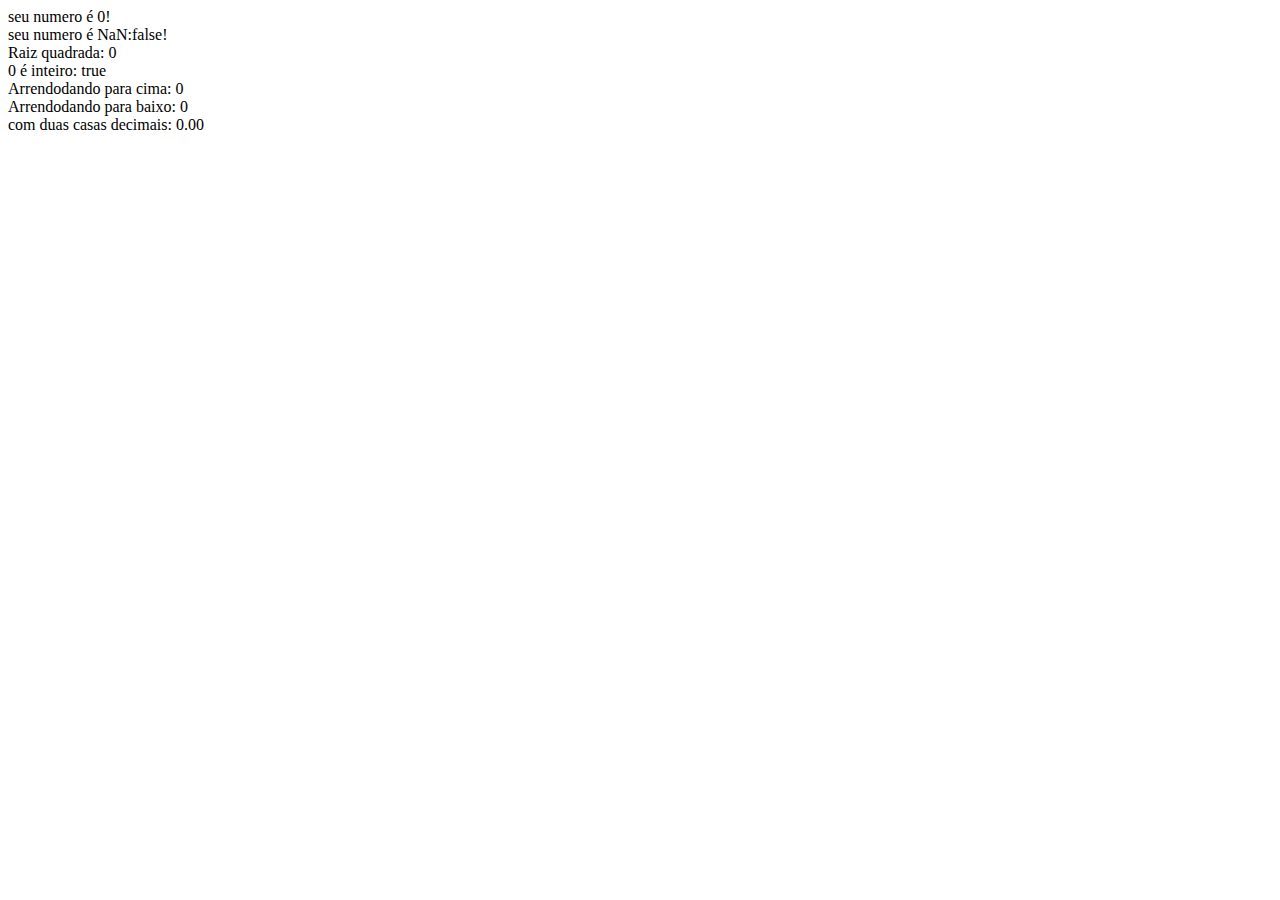
<file: JS-basico/aula-10/index.htm>
<!DOCTYPE html>
<html lang="pt-BR">
<head>
    <meta charset="UTF-8">
    <meta http-equiv="X-UA-Compatible" content="IE=edge">
    <meta name="viewport" content="width=device-width, initial-scale=1.0">
    <title>Exercício numero 3</title>
</head>
<body>
    <script src="./ex3.js">
        
    </script>
</body>
</html>
</file>
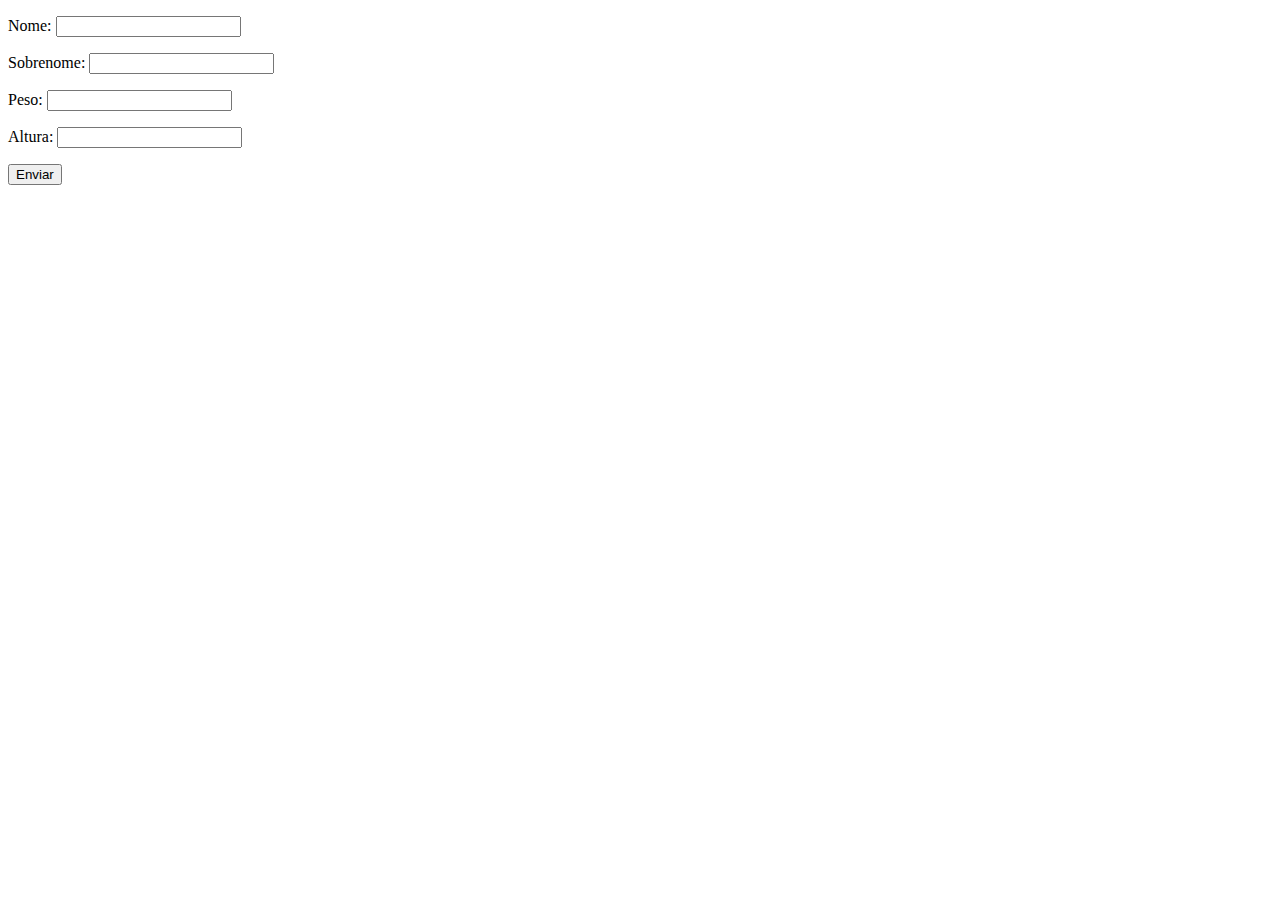
<file: JS-basico/aula-14/index.html>
<!DOCTYPE html>
<html lang="pt-BR">
<head>
    <meta charset="UTF-8">
    <meta http-equiv="X-UA-Compatible" content="IE=edge">
    <meta name="viewport" content="width=device-width, initial-scale=1.0">
    <title>Document</title>
</head>
<body>
    <form class="form" action=""  method="get">
        <p>Nome: <input type="text" class="nome"></p>
        <p>Sobrenome: <input type="text" class="sobrenome"></p>
        <p>Peso: <input type="text" class="peso"></p>
        <p>Altura: <input type="text" class="altura"></p>
        <button>Enviar</button>
    </form>

    <div class="result"></div>

    <script src="./script/ex4.js"></script>
</body>
</html>
</file>
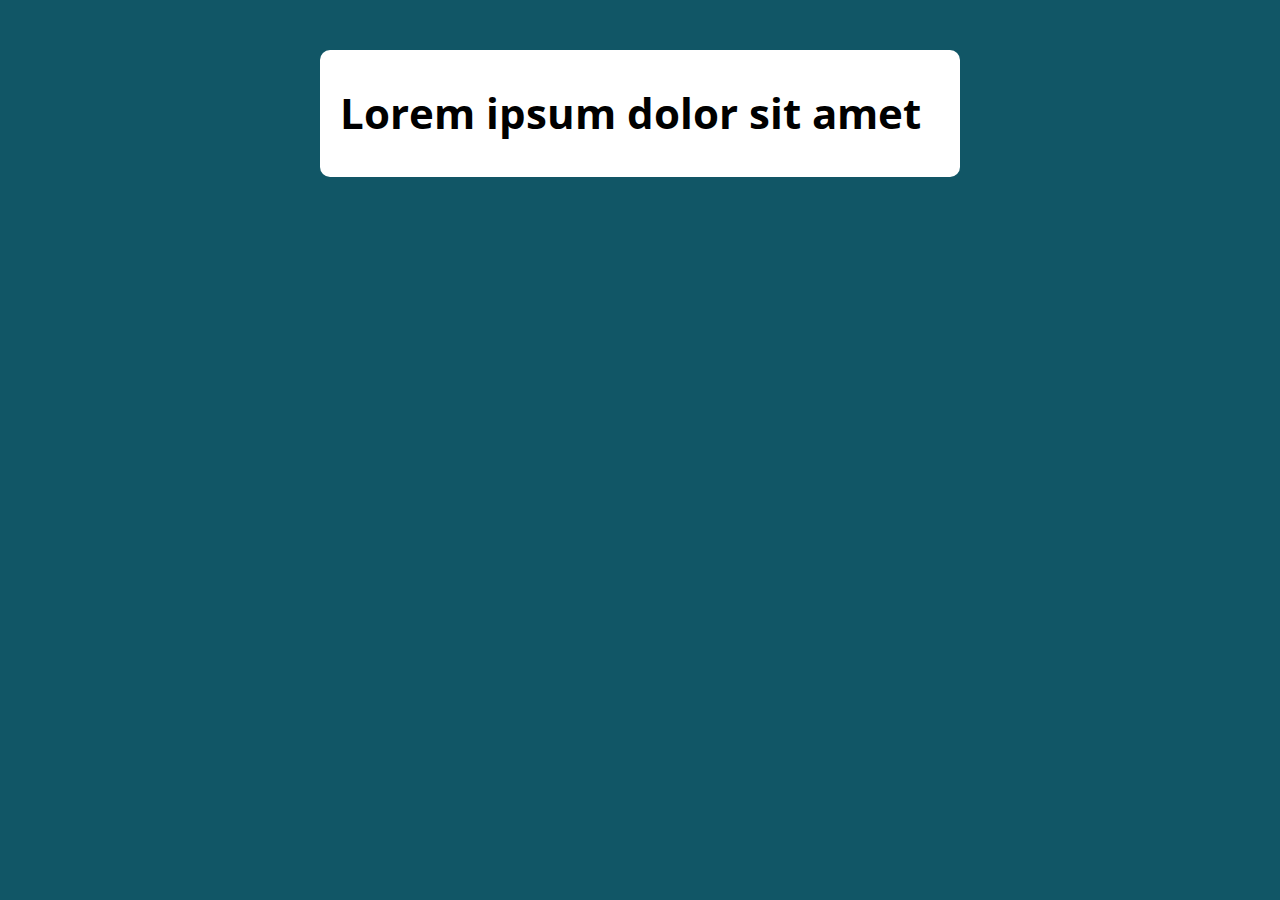
<file: JS-logica_para_comp/aula-10/index.html>
<!DOCTYPE html>
<html lang="pt-BR">
  <head>
    <meta charset="UTF-8" />
    <meta name="viewport" content="width=device-width, initial-scale=1.0" />
    <meta http-equiv="X-UA-Compatible" content="ie=edge" />
    <title>Modelo</title>
    <link rel="stylesheet" href="./assets/css/style.css" />
  </head>

  <body>
    <section class="container">
      <h1>Lorem ipsum dolor sit amet</h1>
    </section>

    <script src="./assets/js/main.js"></script>
  </body>
</html>
</file>
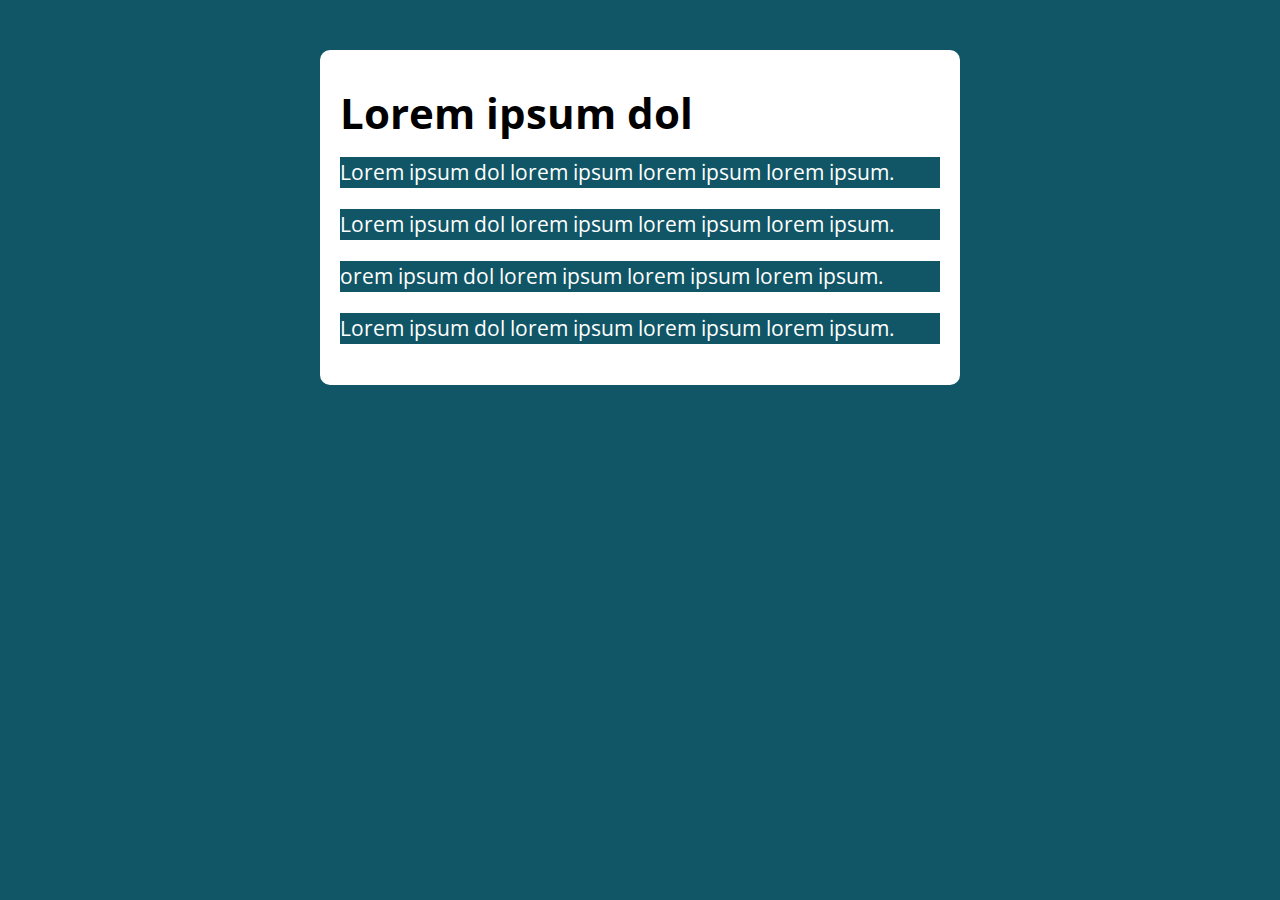
<file: JS-logica_para_comp/aula-17/index.html>
<!DOCTYPE html>
<html lang="pt-BR">

<head>
  <meta charset="UTF-8">
  <meta name="viewport" content="width=device-width, initial-scale=1.0">
  <meta http-equiv="X-UA-Compatible" content="ie=edge">
  <title>Modelo</title>
  <link rel="stylesheet" href="./assets/css/style.css">
</head>

<body>

  <section class="container">
    <h1>Lorem ipsum dol</h1>
    <div class="paragrafos"`>
      <p>Lorem ipsum dol lorem ipsum lorem ipsum lorem ipsum. </p>
      <p>Lorem ipsum dol lorem ipsum lorem ipsum lorem ipsum. </p>
      <p>orem ipsum dol lorem ipsum lorem ipsum lorem ipsum. </p>
      <p>Lorem ipsum dol lorem ipsum lorem ipsum lorem ipsum. </p>
    </div>
  </section>

  <script src="./assets/js/main.js"></script>
</body>

</html>
</file>
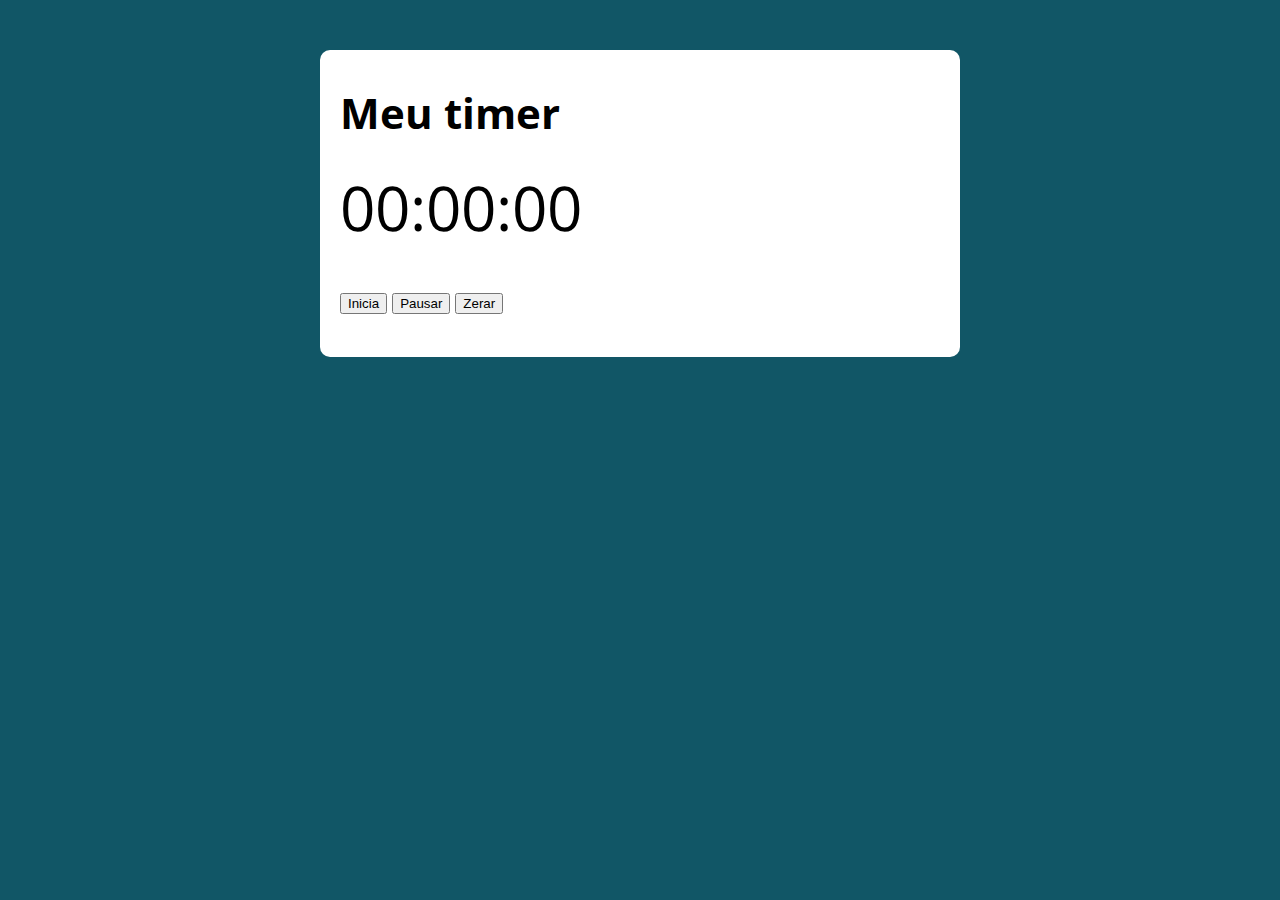
<file: JS-logica_para_comp/aula-20/index.html>
<!DOCTYPE html>
<html lang="pt-BR">
  <head>
    <meta charset="UTF-8" />
    <meta name="viewport" content="width=device-width, initial-scale=1.0" />
    <meta http-equiv="X-UA-Compatible" content="ie=edge" />
    <title>Modelo</title>
    <link rel="stylesheet" href="./assets/css/style.css" />
  </head>

  <body>
    <section class="container">
      <h1>Meu timer</h1>
      <p class="relogio">00:00:00</p>
      <p>
        <button class="iniciar">Inicia</button>
        <button class="pausar">Pausar</button>
        <button class="zerar">Zerar</button>
      </p>
    </section>

    <script src="./assets/js/main.js"></script>
  </body>
</html>
</file>
<file: JS-logica_para_comp/aula-10/assets/css/style.css>
@import url('https://fonts.googleapis.com/css?family=Open+Sans:400,700&display=swap');
:root {
  --primary-color: rgb(17, 86, 102);
  --primary-color-darker: rgb(9, 48, 56);
}

* {
  box-sizing: border-box;
  outline: 0;
}

body {
  margin: 0;
  padding: 0;
  background: var(--primary-color);
  font-family: 'Open sans', sans-serif;
  font-size: 1.3em;
  line-height: 1.5em;
}

.container {
  max-width: 640px;
  margin: 50px auto;
  background: #fff;
  padding: 20px;
  border-radius: 10px;
}

form input, form label, form button {
  display: block;
  width: 100%;
  margin-bottom: 10px;
}

form input {
  font-size: 24px;
  height: 50px;
  padding: 0 20px;
}

form input:focus {
  outline: 1px solid var(--primary-color);
}

form button {
  border: none;
  background: var(--primary-color);
  color: #fff;
  font-size: 18px;
  font-weight: 700;
  height: 50px;
  cursor: pointer;
  margin-top: 30px;
}

form button:hover {
  background: var(--primary-color-darker);
}
</file>
<file: JS-logica_para_comp/aula-17/assets/css/style.css>
@import url('https://fonts.googleapis.com/css?family=Open+Sans:400,700&display=swap');
:root {
  --primary-color: rgb(17, 86, 102);
  --primary-color-darker: rgb(9, 48, 56);
}

* {
  box-sizing: border-box;
  outline: 0;
}

body {
  margin: 0;
  padding: 0;
  background: var(--primary-color);
  font-family: 'Open sans', sans-serif;
  font-size: 1.3em;
  line-height: 1.5em;
}

.container {
  max-width: 640px;
  margin: 50px auto;
  background: #fff;
  padding: 20px;
  border-radius: 10px;
}

form input, form label, form button {
  display: block;
  width: 100%;
  margin-bottom: 10px;
}

form input {
  font-size: 24px;
  height: 50px;
  padding: 0 20px;
}

form input:focus {
  outline: 1px solid var(--primary-color);
}

form button {
  border: none;
  background: var(--primary-color);
  color: #fff;
  font-size: 18px;
  font-weight: 700;
  height: 50px;
  cursor: pointer;
  margin-top: 30px;
}

form button:hover {
  background: var(--primary-color-darker);
}
</file>
<file: JS-logica_para_comp/aula-20/assets/css/style.css>
@import url('https://fonts.googleapis.com/css?family=Open+Sans:400,700&display=swap');
:root {
  --primary-color: rgb(17, 86, 102);
  --primary-color-darker: rgb(9, 48, 56);
}

* {
  box-sizing: border-box;
  outline: 0;
}

body {
  margin: 0;
  padding: 0;
  background: var(--primary-color);
  font-family: 'Open sans', sans-serif;
  font-size: 1.3em;
  line-height: 1.5em;
}

.container {
  max-width: 640px;
  margin: 50px auto;
  background: #fff;
  padding: 20px;
  border-radius: 10px;
}

form input, form label, form button {
  display: block;
  width: 100%;
  margin-bottom: 10px;
}

form input {
  font-size: 24px;
  height: 50px;
  padding: 0 20px;
}

form input:focus {
  outline: 1px solid var(--primary-color);
}

form button {
  border: none;
  background: var(--primary-color);
  color: #fff;
  font-size: 18px;
  font-weight: 700;
  height: 50px;
  cursor: pointer;
  margin-top: 30px;
}

form button:hover {
  background: var(--primary-color-darker);
}
.relogio {
  font-size: 3em;
}

.pausado {
  color: red;
}
</file>
